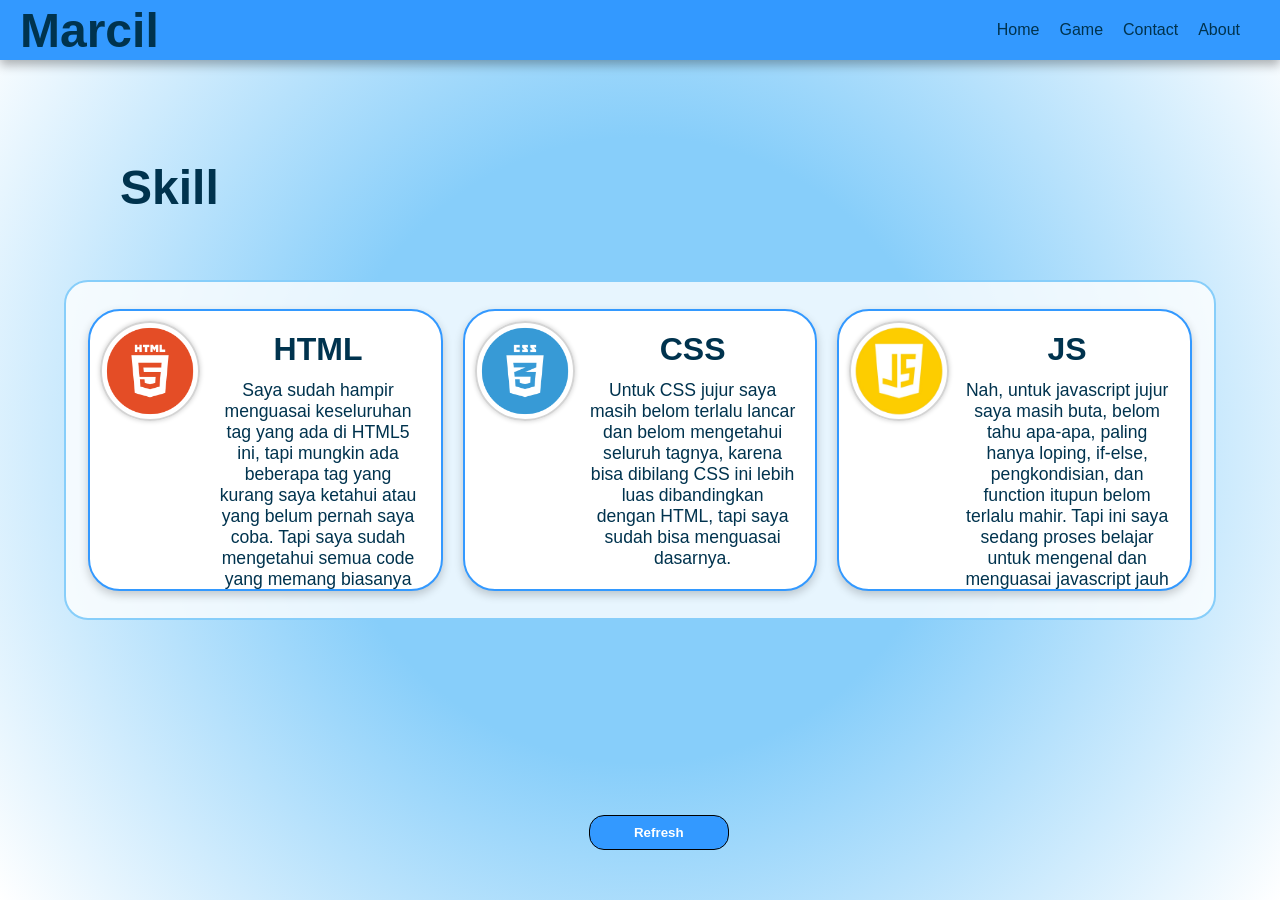
<file: index.html>
<!DOCTYPE html>
<html lang="en">
<head>
    <meta charset="UTF-8">
    <meta name="viewport" content="width=device-width, initial-scale=1.0">
    <title>Landing Page | Marcel Ibrahim</title>
    <link rel="stylesheet" href="index.css">
</head>
<body>
    <div class="container">
        <div class="nav-bar">
            <h1 class="judul">Marcil</h1>
            <ul>
                <a href="index.html"><li>Home</li></a>
                <a href="halamann.html"><li>Game</li></a>
                <a href="contact.html"><li>Contact</li></a>
                <a href="about.html"><li>About<li></a>
            </ul>
        </div>
        <h1 class="head-skill">Skill</h1>
        <div class="skill">
            <div class="card">
                <div class="logo"><img src="HTML.webp" alt="HTML"></div>
                <div class="text">
                    <h1>HTML</h1>
                    <p>Saya sudah hampir menguasai keseluruhan tag yang ada di HTML5 ini, tapi mungkin ada beberapa tag yang kurang saya ketahui atau yang belum pernah saya coba. Tapi saya sudah mengetahui semua code yang memang biasanya digunakan untuk membuat sebuah website.</p>
                </div>
            </div>
            <div class="card">
                <div class="logo"><img src="CSS.webp" alt="CSS"></div>
                <div class="text">
                    <h1>CSS</h1>
                    <p>Untuk CSS jujur saya masih belom terlalu lancar dan belom mengetahui seluruh tagnya, karena bisa dibilang CSS ini lebih luas dibandingkan dengan HTML, tapi saya sudah bisa menguasai dasarnya.</p>
                </div>
            </div>
            <div class="card">
                <div class="logo"><img src="JS.png" alt="JS"></div>
                <div class="text">
                    <h1>JS</h1>
                    <p>Nah, untuk javascript jujur saya masih buta, belom tahu apa-apa, paling hanya loping, if-else, pengkondisian, dan function itupun belom terlalu mahir. Tapi ini saya sedang proses belajar untuk mengenal dan menguasai javascript jauh lebih dalam, saya akan usahakan secepat mungkin menguasai seluruh bahasa yang pentinguntuk dikuasai oleh seorang FrontEnd Developer</p>
                </div>
            </div>
        </div>
        <button id="reset">Refresh</button>
    </div>

    <script src="index.js"></script>
</body>
</html>
</file>
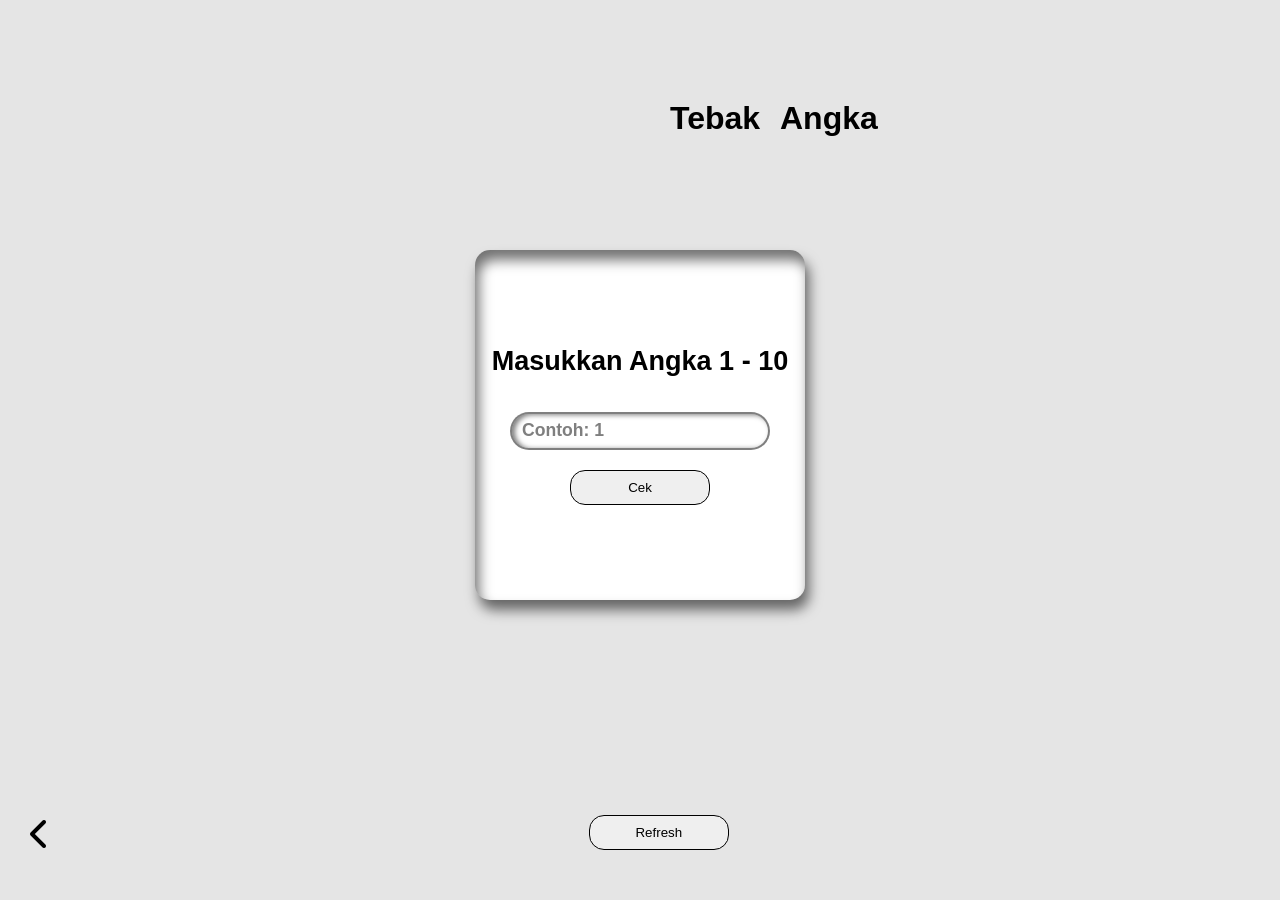
<file: game.html>
<!DOCTYPE html>
<html lang="en">
<head>
    <meta charset="UTF-8">
    <meta name="viewport" content="width=device-width, initial-scale=1.0">
    <title>Game Sangat Sederhana</title>
    <link rel="stylesheet" href="game.css">
    <link rel="stylesheet" href="https://cdnjs.cloudflare.com/ajax/libs/font-awesome/6.7.2/css/all.min.css" integrity="sha512-Evv84Mr4kqVGRNSgIGL/F/aIDqQb7xQ2vcrdIwxfjThSH8CSR7PBEakCr51Ck+w+/U6swU2Im1vVX0SVk9ABhg==" crossorigin="anonymous" referrerpolicy="no-referrer" />
</head>
<body>
    <div class="container">
        <h1 class="jdl">Tebak</h1>
        <h1 class="jdl1">Angka</h1>
        <div class="wrapper wrapper-masuk">
            <p class="header">Masukkan Angka 1 - 10</p>
            <input type="number" id="tebak" placeholder="Contoh: 1">
            <button id="btn" class="click">Cek</button>
            <p id="result"></p>
        </div>
        <button id="reset">Refresh</button>
        <a href="halamann.html"><i class="fa fa-chevron-left prev" aria-hidden="true"></i></a>
    </div>
    <script src="game.js"></script>
</body>
</html>
</file>
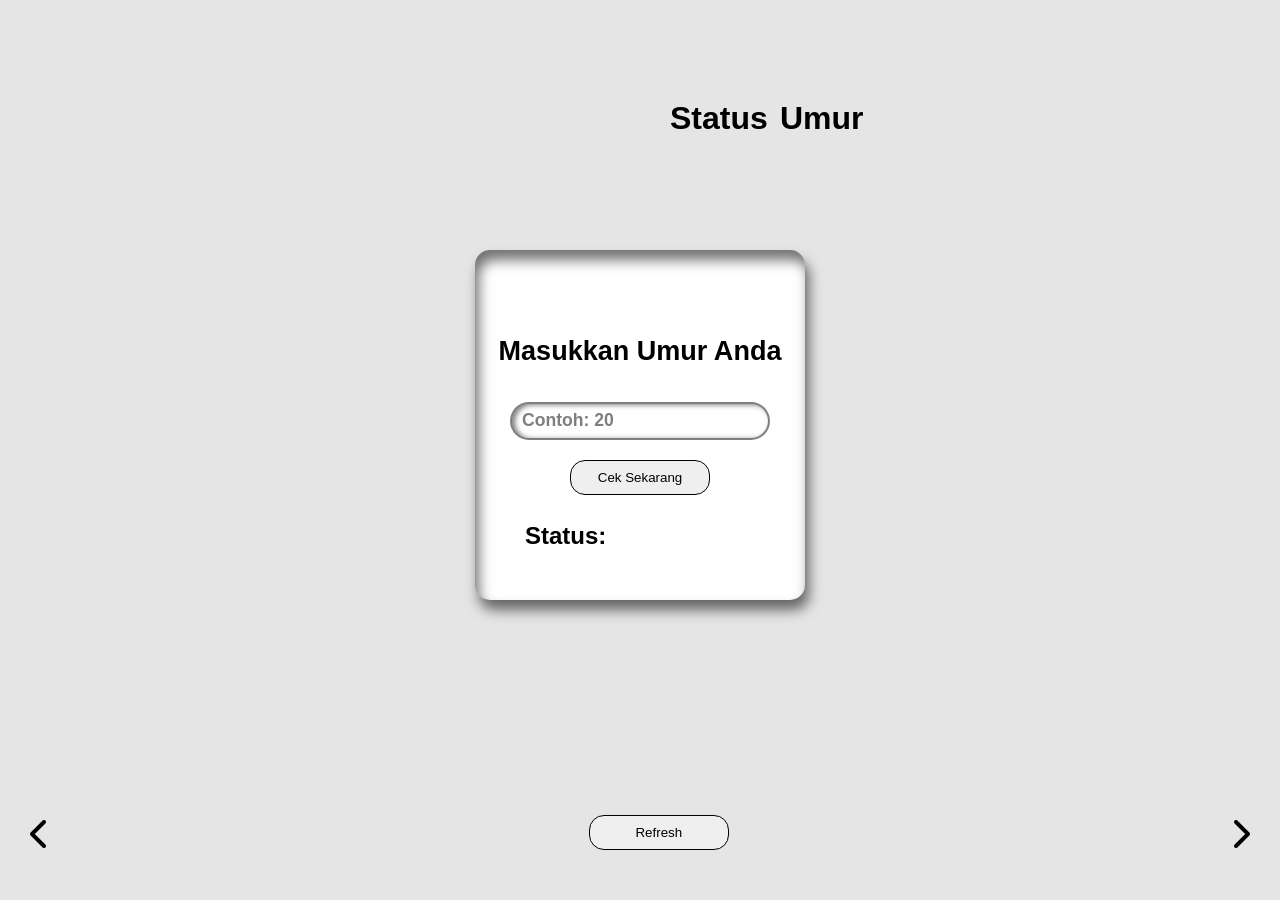
<file: halamann.html>
<!DOCTYPE html>
<html lang="en">
<head>
    <meta charset="UTF-8">
    <meta name="viewport" content="width=device-width, initial-scale=1.0">
    <title>Status Usia | Marcel Ibrahim</title>
    <link rel="stylesheet" href="halamann.css">
    <link rel="stylesheet" href="https://cdnjs.cloudflare.com/ajax/libs/font-awesome/6.7.2/css/all.min.css" integrity="sha512-Evv84Mr4kqVGRNSgIGL/F/aIDqQb7xQ2vcrdIwxfjThSH8CSR7PBEakCr51Ck+w+/U6swU2Im1vVX0SVk9ABhg==" crossorigin="anonymous" referrerpolicy="no-referrer"/>
</head>
<body>
    <div class="container">
        <h1 class="judul">Status</h1>
        <h1 class="judul1">Umur</h1>
        <div class="wrapper wrapper-masuk">
            <p class="header">Masukkan Umur Anda</p>
            <input type="number" id="umur" placeholder="Contoh: 20">
            <button id="cekBtn" class="click">Cek Sekarang</button>
            <p class="answer">Status: <p class="answerr" id="hasil"></p></p>
        </div>
        <button id="reset">
            Refresh
        </button>
        <a href="game.html"><i class="fa fa-chevron-right next" aria-hidden="true"></i></a>
        <a href="index.html"><i class="fa fa-chevron-left prev" aria-hidden="true"></i></a>
    </div>
    
    <script src="halamann.js"></script>
</body>
</html>
</file>
<file: index.css>
*,html,body {
    margin: 0;
    padding: 0;
    box-sizing: border-box;
    font-family: 'Segoe UI', Tahoma, Geneva, Verdana, sans-serif;
    color: #00334e;
} 

.container {
    width: 100%;
    height: 100vh;
    position: relative;
    background: radial-gradient(circle, #87CEFA 0%, #87CEFA 40%, #87CEFA00 100%);
    display: flex;
    flex-direction: column;
    justify-content: center;
    align-items: center;
}

.nav-bar {
    position: absolute;
    top: -50px;
    width: 100%;
    height: 60px;
    background-color: #3399ff;
    display: flex;
    flex-direction: row;
    padding-right: 20px;
    padding-left: 20px;
    align-items: center;
    animation: navbar 1s ease-out forwards;
    box-shadow: 0px 5px 10px rgba(0,0,0,0.3);
}

@keyframes navbar {
    100% {
        top: 0;
    }
}

.judul {
    margin-right: auto;
    font-size: 3em;
    font-weight: bold;
    color: #00334e;
}

ul {
    display: flex;
    gap: 20px;
}

ul li {
    list-style-type: none;
    transition: all 0.3s;
}

ul a{
    text-decoration: none;
    color: white;
    font-weight: 500;
}

ul li:hover {
    color: #dcf6ff;
    transform: scale(1.2);
}

#reset {
    position: absolute;
    bottom: 50px;
    left: 46%;
    width: 140px;
    height: 35px;
    border-radius: 15px;
    border: 1px solid black;
    transition: all .2s linear; 
    cursor: pointer;
    background-color: #3399ff;
    color: white;
    font-weight: bold;
}

#reset:hover {
    box-shadow: 0px 0px 7px 5px rgba(0, 0, 0, 0.5);
    transform: scale(1.1);
    border: 1px solid white;
    background-color: #287ec7;
    color: #e0f7ff;
}

.head-skill {
    position: absolute;
    top: 290px;
    left: 120px;
    z-index: 1;
    font-size: 3em;
    animation: atas 1.7s ease-out forwards;
    opacity: 0;
    color: #00334e;
}

@keyframes atas {
    100% {
        top: 160px;
        opacity: 1;
    }
}

.skill {
    width: 90%;
    height: 340px;
    padding: 20px;
    background-color: rgba(255, 255, 255, 0.8);
    border: 2px solid #87CEFA;
    border-radius: 1.5em;
    display: flex;
    flex-direction: row;
    justify-content: center;
    align-items: center;
    gap: 20px;
    z-index: 2;
    transform: translateY(20px);
    opacity: 0.7;
    animation: skil .5s ease-in-out forwards;
}

@keyframes skil {
    100% {
        transform: translateY(0);
        opacity: 1;
    }
}

.card {
    position: relative;
    width: 32%;
    height: 95%;
    background-color: white;
    border: 2px solid #3399ff;
    box-shadow: 0px 4px 10px rgba(0, 0, 0, 0.2);
    border-radius: 2em;
    display: flex;
    flex-direction: column;
    justify-content: center;
    align-items: center;
    overflow: hidden;
}

.logo {
    position: absolute;
    top: 10px;
    left: -100px;
    width: 100px;
    height: 100px;
    border-radius: 50%;
    border: 2px solid rgb(212, 212, 212);
    box-shadow: 0 0 5px rgba(0,0,0,0.2);
    animation: logo 2s forwards;
}

@keyframes logo {
    100% {
        top: 10px;
        left: 10px;
    }  
}
.logo img {
    width: 100%;
    height: 100%;
}

.text {
    color: #00334e;
    border: none;
    width: 70%;
    height: 100%;
    position: absolute;
    right: 0;
    top: 0;
    display: flex;
    flex-direction: column;
    align-items: center;
    text-align: center;
    gap: 12px;
    padding: 20px;
    opacity: 0.5;
    transform: translateY(20px);
    animation: teks 0.5s ease-in-out forwards;
    overflow: auto;
}

.text::-webkit-scrollbar {
    display: none;
}

@keyframes teks {
    100% {
        opacity: 1;
        transform: translateY(0);
    }
}

.text p {
    font-size: 1.1em;
}
</file>
<file: game.css>
*,html,body {
    margin: 0;
    padding: 0;
    box-sizing: border-box;
}

.container {
    width: 100%;
    height: 100vh;
    background-color: rgb(229, 229, 229);
    display: flex;
    flex-direction: column;
    justify-content: center;
    align-items: center;
    font-family: Arial, Helvetica, sans-serif;
    position: relative;
    padding-bottom: 100px;
    overflow: hidden;
}

.jdl {
    animation: membesar 1.1s ease-in-out forwards;
    position: absolute;
    top: -1000px;
    left: 670px;
}

@keyframes membesar {
    100% {
        top: 100px;
    }
}

.jdl1 {
    animation: zoom 1.86s ease-in-out forwards;
    position: absolute;
    top: -1000px; 
    left: 780px;
}

@keyframes zoom {
    100% {
        top: 100px;
    }
}

.wrapper , .wrapper-masuk {
    animation: masuk 1s ease-out 1s forwards;
}

@keyframes masuk {
    to {
      opacity: 1;
      transform: translateY(0);
    }
  }

.wrapper {
    position: relative;
    opacity: 0;
    transform: translateY(20px);
    width: 330px;
    height: 350px;
    margin-top: 50px;
    background-color: rgb(255, 255, 255);
    padding: 15px;
    display: flex;
    flex-direction: column;
    justify-content: center;
    align-items: center;
    gap: 20px;
    border-radius: 15px;
    font-weight: bold;
    box-shadow: 4px 10px 13px rgba(0, 0, 0, 0.559) , inset 4px 10px 13px rgba(0,0,0, 0.559);
    transition: all .3s ease-in-out;
}

.wrapper:hover {
    box-shadow: 0px 0px 7px 10px rgba(0, 0, 0, 0.5);
    background-color: rgb(234, 234, 234);
}

.prev {
    position: absolute;
    animation: atas 1s ease-out forwards;
    font-size: 2em;
    color: black;
    bottom: -500px;
    left: 30px; 
    cursor: pointer;
    transition: all .3s ease-in-out;
}

@keyframes atas {
    100%{
        bottom: 50px;
    }
}

.prev:hover {
    color: rgb(172, 169, 169);
    text-shadow: 0px 0px 17px rgb(0, 0, 0);
}

.header {
    font-size: 1.69em;
    margin-bottom: 15px;
}

#tebak {
    width: 260px;
    height: 38px;
    font-size: 1.1em;
    border: 2px solid rgba(0,0,0,.5);
    border-radius: 5em;
    padding-left: 10px;
    box-shadow: inset 3px 1px 5px rgba(0, 0, 0, 0.5);
}

#tebak:focus {
    box-shadow: inset 3px 5px 10px rgba(0, 0, 0, 0.5);
}

#tebak::placeholder {
    color: rgb(0, 0, 0);
    opacity: .5;
    font-weight: bold;
}

.click {
    width: 140px;
    height: 35px;
    border-radius: 15px;
    border: 1px solid black;
    transition: all .2s linear; 
    cursor: pointer;
}

.click:hover {
    box-shadow: 0px 0px 7px 5px rgba(0, 0, 0, 0.5);
    transform: scale(1.1);
    border: 1px solid white;
}

#result {
    font-size: 1.5em;
    position: absolute;
    left: 137px;
    bottom: 50px;
}

#reset {
    position: absolute;
    bottom: 50px;
    left: 46%;
    width: 140px;
    height: 35px;
    border-radius: 15px;
    border: 1px solid black;
    transition: all .2s linear; 
    cursor: pointer;
}

#reset:hover {
    box-shadow: 0px 0px 7px 5px rgba(0, 0, 0, 0.5);
    transform: scale(1.1);
    border: 1px solid white;
}
</file>
<file: halamann.css>
*,html,body {
    margin: 0;
    padding: 0;
    box-sizing: border-box;
}

.container {
    width: 100%;
    height: 100vh;
    background-color: rgb(229, 229, 229);
    display: flex;
    flex-direction: column;
    justify-content: center;
    align-items: center;
    font-family: Arial, Helvetica, sans-serif;
    position: relative;
    padding-bottom: 100px;
    overflow: hidden;
}

.next {
    position: absolute;
    animation: atas 1s ease-out forwards;
    font-size: 2em;
    color: black;
    bottom: -500px;
    right: 30px; 
    cursor: pointer;
    transition: all .3s ease-in-out;
}

@keyframes atas {
    100%{
        bottom: 50px;
    }
}

.next:hover {
    color: rgb(172, 169, 169);
    text-shadow: 0px 0px 17px rgb(0, 0, 0);
}

.prev {
    position: absolute;
    animation: atas 1s ease-out forwards;
    font-size: 2em;
    color: black;
    bottom: -500px;
    left: 30px; 
    cursor: pointer;
    transition: all .3s ease-in-out;
}

@keyframes atas {
    100%{
        bottom: 50px;
    }
}

.prev:hover {
    color: rgb(172, 169, 169);
    text-shadow: 0px 0px 17px rgb(0, 0, 0);
}

@keyframes geserKeBawah {
    100% { top: 100px; }
}

.judul, .judul1 {
    animation: geserKeBawah 1s ease-in-out forwards;
    position: absolute;
    top: -1000px;
}

.judul {
    left: 670px;
    animation-delay: 0s;
}

.judul1 {
    left: 780px;
    animation-delay: 0.2s;
}

.wrapper , .wrapper-masuk {
    animation: masuk 1s ease-out 1s forwards;
}

@keyframes masuk {
    to {
      opacity: 1;
      transform: translateY(0);
    }
  }

.wrapper {
    position: relative;
    opacity: 0;
    transform: translateY(20px);
    width: 330px;
    height: 350px;
    margin-top: 50px;
    background-color: rgb(255, 255, 255);
    padding: 15px;
    display: flex;
    flex-direction: column;
    justify-content: center;
    align-items: center;
    gap: 20px;
    border-radius: 15px;
    font-weight: bold;
    box-shadow: 4px 10px 13px rgba(0, 0, 0, 0.559) , inset 4px 10px 13px rgba(0,0,0, 0.559);
    transition: all .3s ease-in-out;
}

.wrapper:hover {
    box-shadow: 0px 0px 7px 10px rgba(0, 0, 0, 0.5);
    background-color: rgb(234, 234, 234);
}

.header {
    font-size: 1.69em;
    margin-bottom: 15px;
}

#umur {
    width: 260px;
    height: 38px;
    font-size: 1.1em;
    border: 2px solid rgba(0,0,0,.5);
    border-radius: 5em;
    padding-left: 10px;
    box-shadow: inset 3px 1px 5px rgba(0, 0, 0, 0.5);
}

#umur:focus {
    box-shadow: inset 3px 5px 10px rgba(0, 0, 0, 0.5);
}

#umur::placeholder {
    color: rgb(0, 0, 0);
    opacity: .5;
    font-weight: bold;
}

.click {
    width: 140px;
    height: 35px;
    border-radius: 15px;
    border: 1px solid black;
    transition: all .2s linear; 
    cursor: pointer;
}

.click:hover {
    box-shadow: 0px 0px 7px 5px rgba(0, 0, 0, 0.5);
    transform: scale(1.1);
    border: 1px solid white;
}

.answer {
    font-size: 1.5em;
    position: absolute;
    left: 50px;
    bottom: 50px;
} .answerr {
    font-size: 1.5em;
    position: absolute;
    left: 150px;
    bottom: 50px;
}

#reset {
    position: absolute;
    bottom: 50px;
    left: 46%;
    width: 140px;
    height: 35px;
    border-radius: 15px;
    border: 1px solid black;
    transition: all .2s linear; 
    cursor: pointer;
}

#reset:hover {
    box-shadow: 0px 0px 7px 5px rgba(0, 0, 0, 0.5);
    transform: scale(1.1);
    border: 1px solid white;
}
</file>
